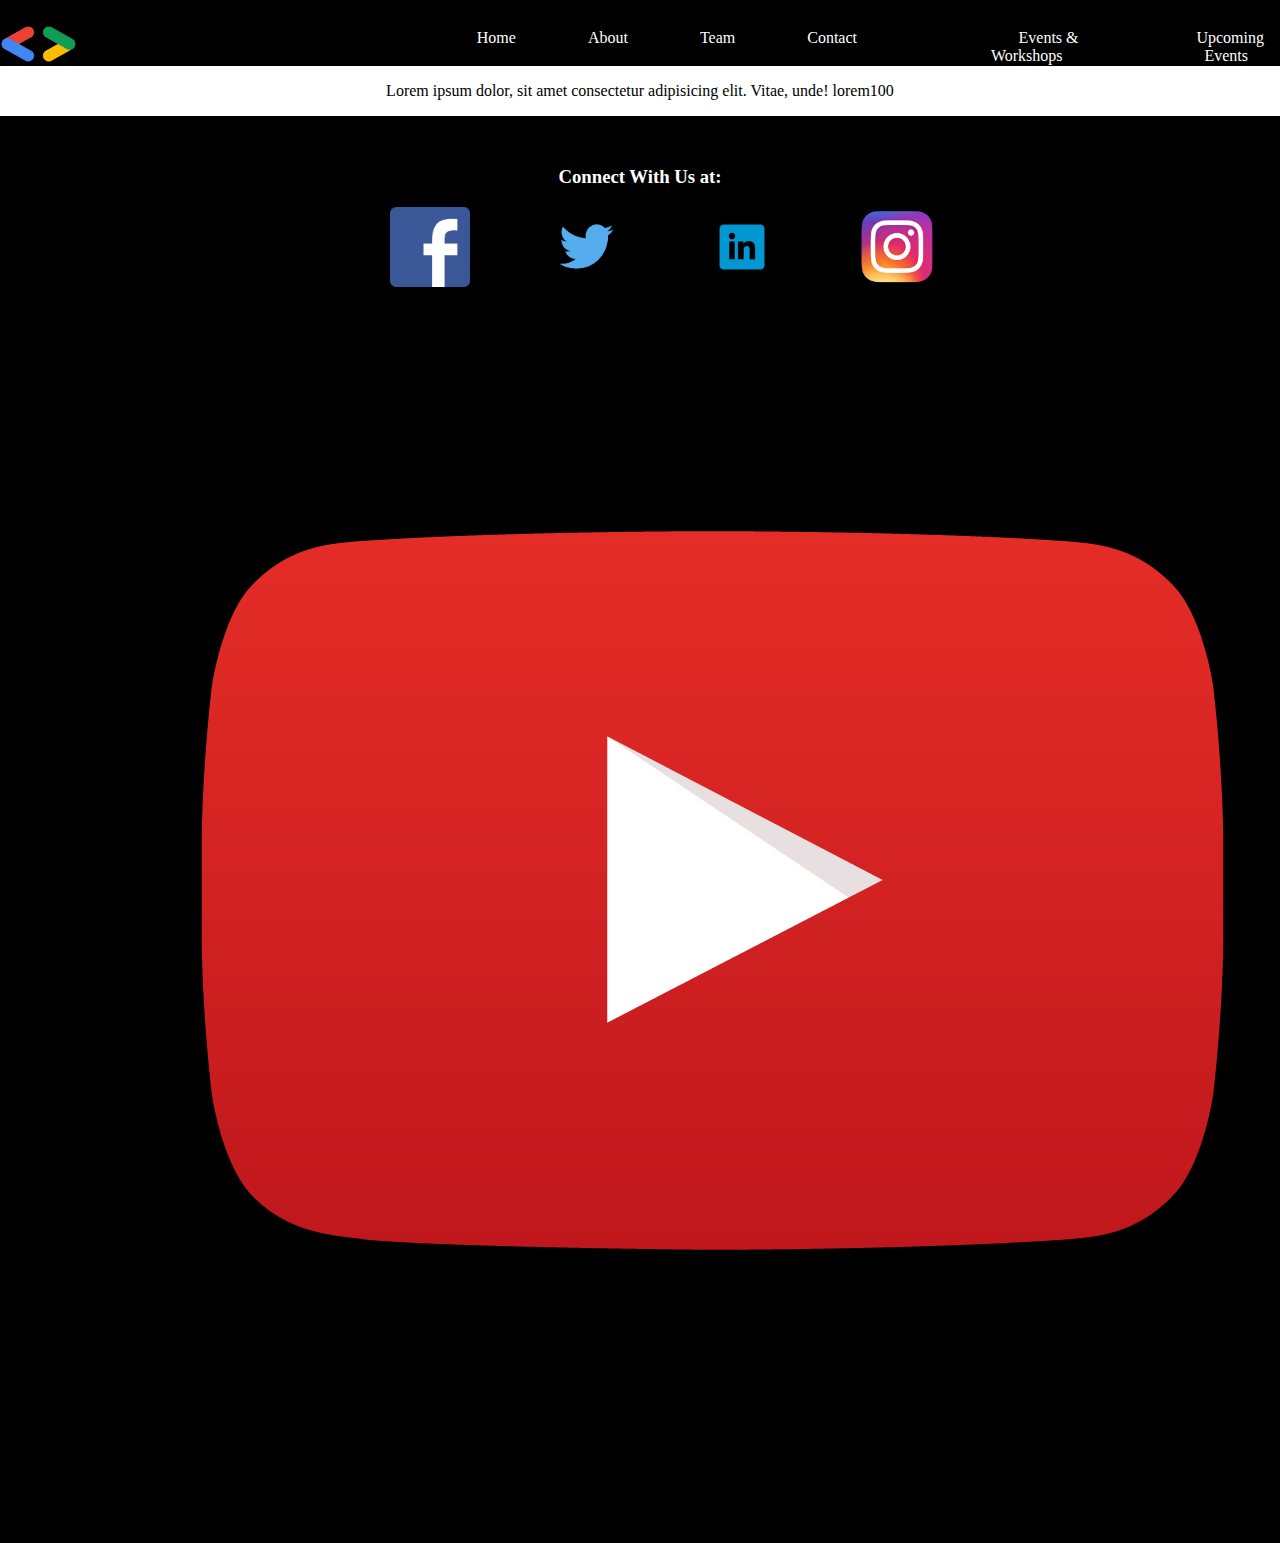
<file: events.html>
<!DOCTYPE html>
<html lang="en">
<head>
    <meta charset="UTF-8">
    <meta http-equiv="X-UA-Compatible" content="IE=edge">
    <meta name="viewport" content="width=device-width, initial-scale=1.0">
    <title>Events | GDSC</title>
    <link rel="stylesheet" href="/styles.css">
    <link rel="icon" href="favicon.ico">
</head>
<body>
    <nav>
        <div class="navigation">
            <div class="navigation-head"><img src="logo.png" class="logo" alt=" GDSC logo"></div>
            <ul class="align-text">
                <li class="unordered-list inline-list"><a href="index.html" class="link active-link">Home</a></li>
                <li class="unordered-list inline-list"><a href="index.html#about" class="link">About</a></li>
                <li class="unordered-list inline-list"><a href="index.html#team" class="link">Team</a></li>
                <li class="unordered-list inline-list"><a href="#contact" class="link">Contact</a></li>
                <li class="unordered-list inline-list"><a href="workshop.html" class="link">Events & Workshops</a></li>
                <li class="unordered-list inline-list"><a href="events.html" class="link">Upcoming Events</a></li>

            </ul>
        </div>
    </nav>
    <p>Lorem ipsum dolor, sit amet consectetur adipisicing elit. Vitae, unde! lorem100 </p>


    <footer>
        <div class="footer" id="contact">
            <h3>Connect With Us at:</h3>
            <ul>
                <li class="unordered-list inline-list"><a href="https://www.facebook.com/dsc.bitmesra"
                        class="link active-link" target="_blank"><img src="/fb.png" alt="fb-logo" class="fb"></a>
                </li>
                <li class="unordered-list inline-list"><a href="https://twitter.com/dscbitmesra" class="link"
                        target="_blank"><img src="/twitter.png" alt="twitter - logo" class="twitter"></a></li>
                <li class="unordered-list inline-list"><a
                        href="https://www.linkedin.com/company/dsc-bitmesra/mycompany/" class="link"
                        target="_blank"><img src="/linkedin.png" alt="linkedin-logo" class="linkedin"></a></li>
                <li class="unordered-list inline-list"><a href="https://www.instagram.com/dsc.bitmesra/" class="link"
                        target="_blank"><img src="/insta.png" alt="instagram-logo" class="insta"></a>
                </li>
                <li class="unordered-list inline-list"><a
                        href="https://www.youtube.com/channel/UC8TlPLuJfShSdN50acjXZeg" class="link"
                        target="_blank"><img src="/yt.png" alt="yt-logo" class="yt"></a></li>
            </ul>
        </div>
    </footer>
</body>
</html>
</file>
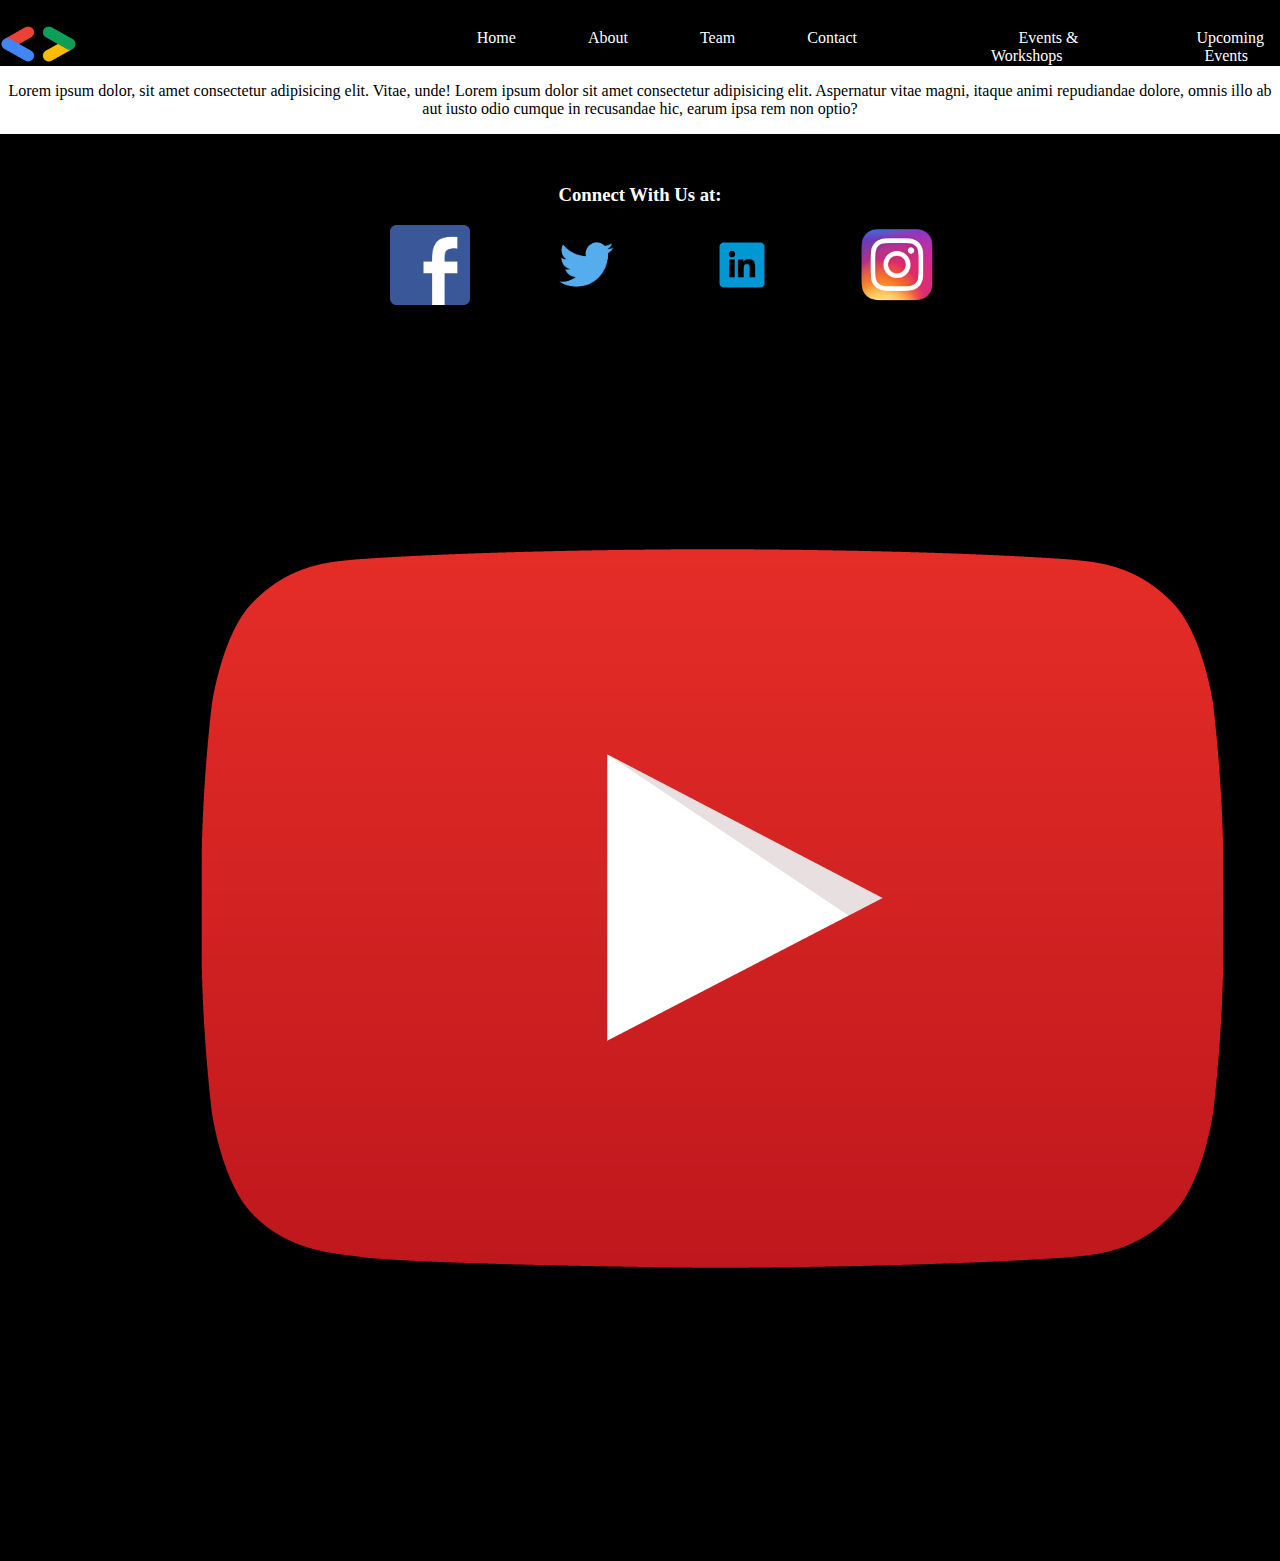
<file: workshop.html>
<!DOCTYPE html>
<html lang="en">
<head>
    <meta charset="UTF-8">
    <meta http-equiv="X-UA-Compatible" content="IE=edge">
    <meta name="viewport" content="width=device-width, initial-scale=1.0">
    <title>Workshop | GDSC</title>
    <link rel="stylesheet" href="styles.css">
    <link rel="icon" href="favicon.ico">
</head>
<body>
    <nav>
        <div class="navigation">
            <div class="navigation-head"><img src="logo.png" class="logo" alt=" GDSC logo"></div>
            <ul class="align-text">
                <li class="unordered-list inline-list"><a href="index.html" class="link active-link">Home</a></li>
                <li class="unordered-list inline-list"><a href="index.html#about" class="link">About</a></li>
                <li class="unordered-list inline-list"><a href="index.html#team" class="link">Team</a></li>
                <li class="unordered-list inline-list"><a href="#contact" class="link">Contact</a></li>
                <li class="unordered-list inline-list"><a href="workshop.html" class="link">Events & Workshops</a></li>
                <li class="unordered-list inline-list"><a href="events.html" class="link">Upcoming Events</a></li>

            </ul>
        </div>
    </nav>
    <p>Lorem ipsum dolor, sit amet consectetur adipisicing elit. Vitae, unde! Lorem ipsum dolor sit amet consectetur adipisicing elit. Aspernatur vitae magni, itaque animi repudiandae dolore, omnis illo ab aut iusto odio cumque in recusandae hic, earum ipsa rem non optio? </p>


    <footer>
        <div class="footer" id="contact">
            <h3>Connect With Us at:</h3>
            <ul>
                <li class="unordered-list inline-list"><a href="https://www.facebook.com/dsc.bitmesra"
                        class="link active-link" target="_blank"><img src="fb.png" alt="fb-logo" class="fb"></a>
                </li>
                <li class="unordered-list inline-list"><a href="https://twitter.com/dscbitmesra" class="link"
                        target="_blank"><img src="twitter.png" alt="twitter - logo" class="twitter"></a></li>
                <li class="unordered-list inline-list"><a
                        href="https://www.linkedin.com/company/dsc-bitmesra/mycompany/" class="link"
                        target="_blank"><img src="linkedin.png" alt="linkedin-logo" class="linkedin"></a></li>
                <li class="unordered-list inline-list"><a href="https://www.instagram.com/dsc.bitmesra/" class="link"
                        target="_blank"><img src="insta.png" alt="instagram-logo" class="insta"></a>
                </li>
                <li class="unordered-list inline-list"><a
                        href="https://www.youtube.com/channel/UC8TlPLuJfShSdN50acjXZeg" class="link"
                        target="_blank"><img src="yt.png" alt="yt-logo" class="yt"></a></li>
            </ul>
        </div>
    </footer>
</body>
</html>
</file>
<file: styles.css>
body{
    margin: 0px;
    text-align: center;
    /* background-color: black; */
}
.navigation{
    background-color: black;
    color: white;
    height: 3.5rem;
    margin-top: 0px;
    overflow: hidden;
    padding-bottom: 0.3rem;
    padding-top: 0.3rem ;
    /* position: fixed; */
    width: 100%;

}
.logo{
    height: 4.8rem;
    width: 4.8rem;
    display: inline;
    float: left;
    padding-right: 20rem;
    /* padding-right: 0rem; */
}
.link{
    text-decoration: none;
    color: white;
    padding:0.5rem 1rem 0.5rem 1rem;
    border-radius: 0.5rem;
}
.unordered-list{
    list-style: none;
}
.inline-list{
    display: inline;
    padding: 0.5rem 1rem 0.5rem 1.5rem;
}

.mainimg{
    height: 34.9rem;
    width: 84.32rem;
    /* margin-top: 2.5rem; */
    position: relative;
    top: 0;
    left: 0;
    
}
.center-part{
    margin-top: 0rem;
    margin: 0rem;
    position: relative;
}
.align-text{
    display: flex;
    text-align: right;
}
.main-head{
  position: absolute;
  /* top: 0rem; */
  left: 36.5rem;
  bottom: 20rem;
  height: 13rem;
  width: 13rem;
}
.main-head-text{
   position: absolute;
   left: 22.5rem;
   bottom: 16rem;
   /* height: rem; */
   /* width: 13rem; */
}
.container{
    background-color:  #F9FAFB;
    margin : 0%;
    padding: 2rem;
}
.container-a{
    background-color: #D1D5DB;
    margin: 0%;
    padding: 2rem;
}

.head-container{
    color: #4285F4;
}
.head-container-a{
    color: #DB4437;
}

.line-container{
    border: 8px  #F4B400;
    border-style: dotted none none none;
    width: 20rem;
    padding-bottom: 0.5rem ;
}
.line-container-a{
    border: 8px #0F9D58;
    border-style: dotted none none none;
    width: 20rem;
    padding-bottom: 0.5rem ;
}
.about{
    padding: 0rem 15rem 0.5rem 15rem;
}
.footer{
    background-color: black;
    padding: 2rem;
    color: white;
}
.insta{
    height: 5rem;
    width: 5rem;
}
.fb{
    height: 5rem;
    width: 5rem;
}
.twitter{
    height: 5rem;
    width: 5rem;
}
.linkedin{
    height: 5rem;
    width: 5rem;
}
</file>
